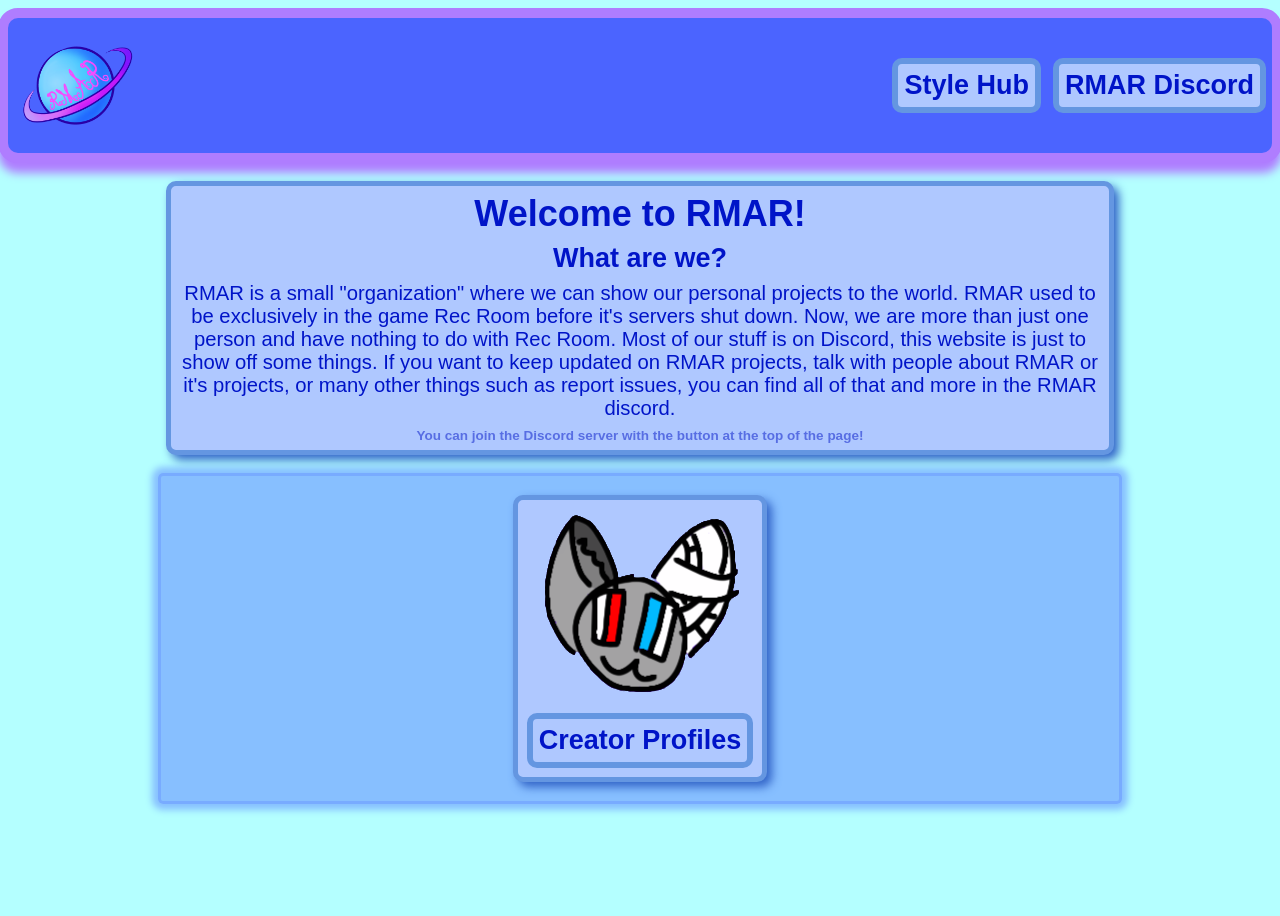
<file: index.html>
<!DOCTYPE html>
<html>
<head>
    <title>RMAR Home</title>
    <link rel="stylesheet" href="styles_main.css">
</head>
<body>

<!-- This is the banner. It has the links and the logo. -->

    <div class="banner">
        <img src="RMAR.png" alt="A light blue planet with neon magenta rings and swirly "RMAR" text." class="logo" style="margin-right: auto; margin-left: 0px;">
        <a href="example_hub.html" class="button">Style Hub</a>
        <br>
        <a href="https://discord.gg/sE2EfJB3ug" class="button">RMAR Discord<a>
    </div>
    <br>

    <div class="popup" style="width: 75%;">

<!-- "What are we?" section; -->

        <p class="title">Welcome to RMAR!</p>
        <p class="sub-title">What are we?</p>
        <p>RMAR is a small "organization" where we can show our personal projects to the world. RMAR used to be exclusively in the game Rec Room before it's servers shut down. Now, we are more than just one person and have nothing to do with Rec Room. Most of our stuff is on Discord, this website is just to show off some things. If you want to keep updated on RMAR projects, talk with people about RMAR or it's projects, or many other things such as report issues, you can find all of that and more in the RMAR discord.</p>
        <p class="note">You can join the Discord server with the button at the top of the page!</p>
    </div>

<!-- These root divs are the rows of links. Keep them at 75% width. -->
    <br>

    <div class="widget_row">
        <div class="popup" style="width: auto; height: auto;">
            <img src="lil_fucker.png" alt="Furry :3" style="width: auto; height: auto;">
            <a href="profile_hub.html" class="button">Creator Profiles</a>
        </div>
    </div>
</body>
</html>
</file>
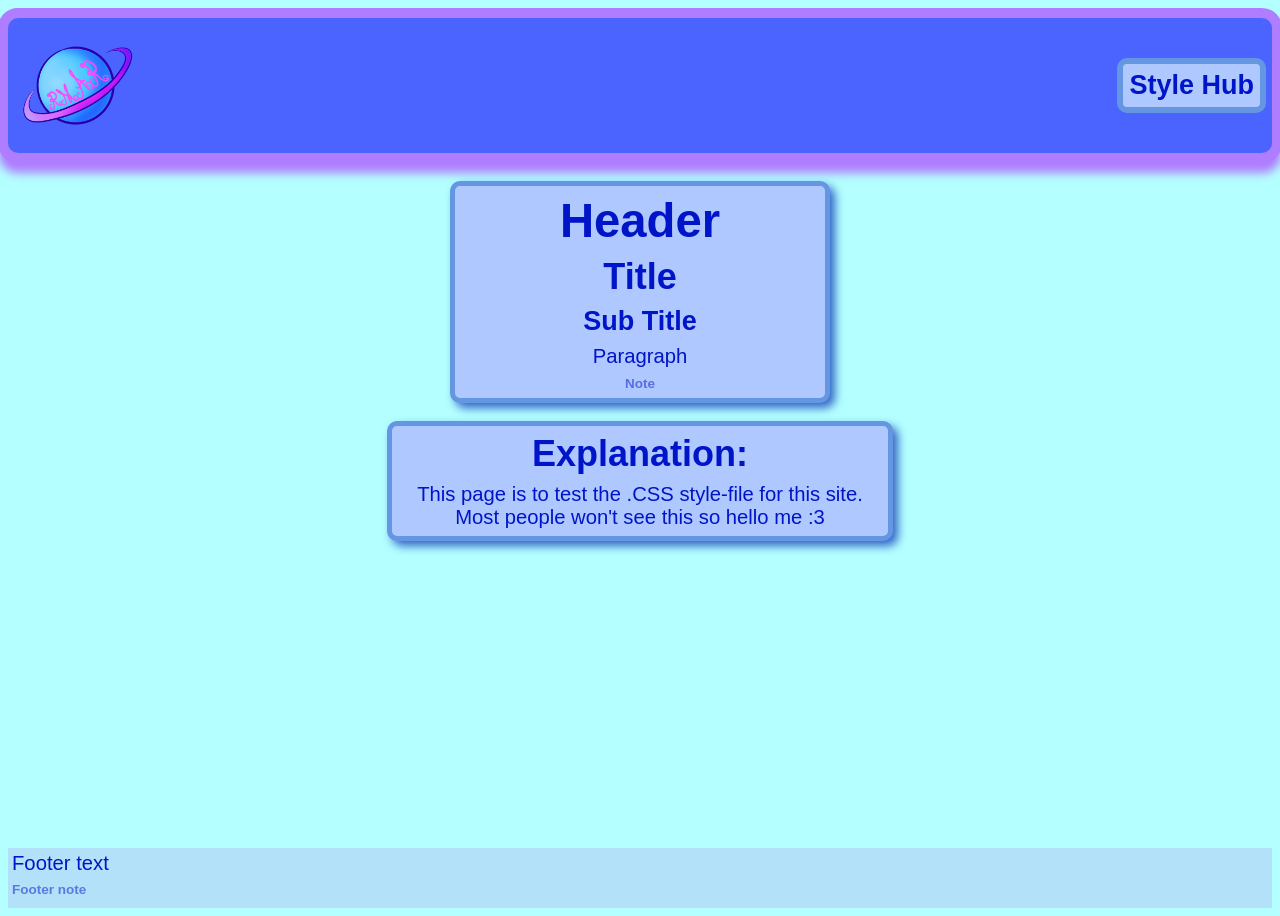
<file: example.html>
<!DOCTYPE html>
<html>
<head>
        <title>Example page</title>
        <link rel="stylesheet" href="styles_main.css">
</head>
<body>

<!-- This is the banner. It's normally used at the top of the page but that's not required. -->

    <div class="banner">
        <img src="RMAR.png" alt="A light blue planet with neon magenta rings and swirly "RMAR" text." class="logo" style="margin-left: 0px; margin-right: auto;">
        <a href="example_hub.html" class="button">Style Hub</a>
    </div>
    <br>

<!-- This showcases both the custom font sizes named after their purpose instead of just <h1> or <p>. It is housed inside a "popup" which is used for things like articles. -->

    <div class="popup" style="width: 30%;">
        <p class="header">Header</p>
        <p class="title">Title</p>
        <p class="sub-title">Sub Title</p>
        <p>Paragraph</p>
        <p class="note">Note</p>
    </div>
    <br>

<!-- This is just the explanation for this page. Try to keep this at the bottom above the footer. -->

    <div class="popup" style="width: 40%;">
        <p class="title">Explanation:</p>
        <p>This page is to test the .CSS style-file for this site. Most people won't see this so hello me :3</p>
    </div>

<!-- This is the footer. It shows the credits, copyright, and anything like that. -->

    <br>
    <div class="footer">
        <p>Footer text</p>
        <p class="note">Footer note<p>
    <div>
</body>
</html>
</file>
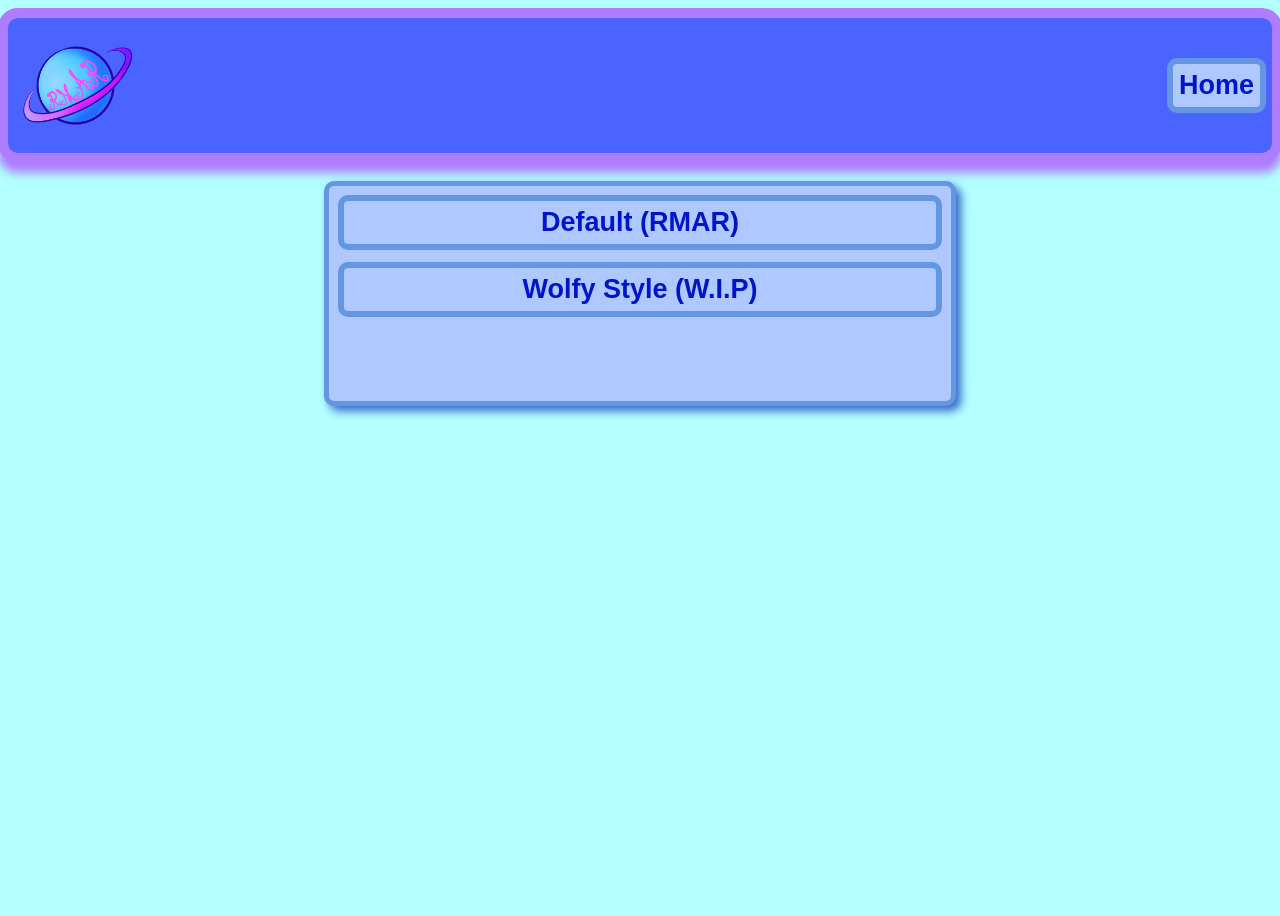
<file: example_hub.html>
<!DOCTYPE html>
<html>
<head>
    <title>Example Hub</title>
    <link rel="stylesheet" href="styles_main.css">
</head>
<body>
    <div class="banner">
        <img src="RMAR.png" alt="A light blue planet with neon magenta rings and swirly "RMAR" text." class="logo">
        <a href="rmar_home.html" class="button">Home</a>
    </div>
    <br>
    <div class="popup" style="width: 50%; height: 25%; justify-content: flex-start;">
        <a href="example.html" class="button">Default (RMAR)</a>
        <a href="example_wolfy.html" class="button">Wolfy Style (W.I.P)</a>
    </div>
</body>
</html>
</file>
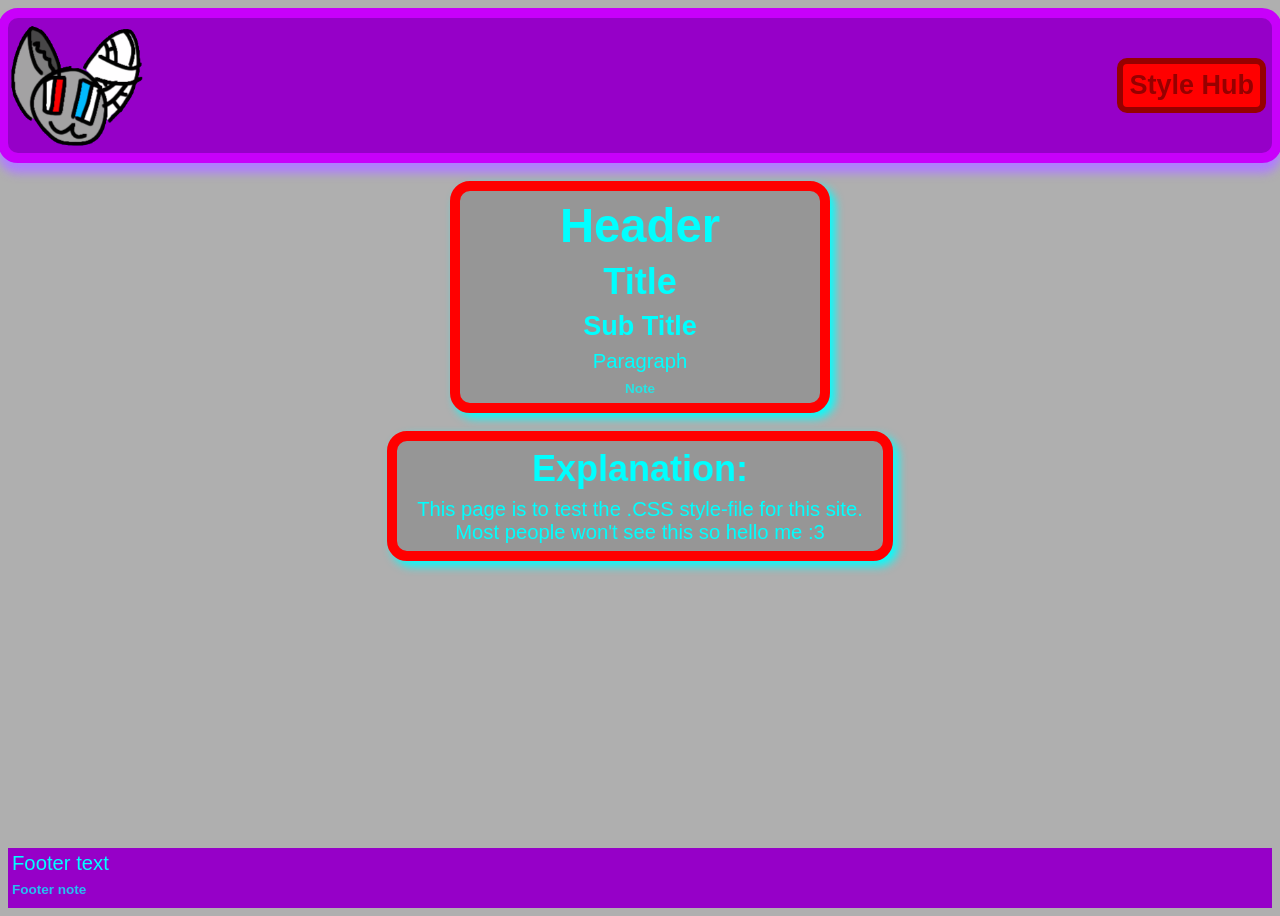
<file: example_wolfy.html>
<!DOCTYPE html>
<html>
<head>
        <title>Example page</title>
        <link rel="stylesheet" href="styles_wolfy.css">
</head>
<body>

<!-- This is the banner. It's normally used at the top of the page but that's not required. -->

    <div class="banner">
        <img src="lil_fucker.png" alt="A light blue planet with neon magenta rings and swirly "RMAR" text." class="logo" style="margin-left: 0px; margin-right: auto;">
        <a href="example_hub.html" class="button">Style Hub</a>
    </div>
    <br>

<!-- This showcases both the custom font sizes named after their purpose instead of just <h1> or <p>. It is housed inside a "popup" which is used for things like articles. -->

    <div class="popup" style="width: 30%;">
        <p class="header">Header</p>
        <p class="title">Title</p>
        <p class="sub-title">Sub Title</p>
        <p>Paragraph</p>
        <p class="note">Note</p>
    </div>
    <br>

<!-- This is just the explanation for this page. Try to keep this at the bottom above the footer. -->

    <div class="popup" style="width: 40%;">
        <p class="title">Explanation:</p>
        <p>This page is to test the .CSS style-file for this site. Most people won't see this so hello me :3</p>
    </div>

<!-- This is the footer. It shows the credits, copyright, and anything like that. -->

    <br>
    <div class="footer">
        <p>Footer text</p>
        <p class="note">Footer note<p>
    <div>
</body>
</html>
</file>
<file: styles_main.css>
body {
    background-color: rgb(180, 255, 255);
    text-align: center;
    display: flex;
    flex-direction: column;
    justify-content: flex-start;
    align-items: center;
    height: 100vh;
}
.popup {
    background-color: rgb(175, 200, 255);
    border-color: rgb(100, 150, 225);
    border-width: 5px;
    border-style: solid;
    border-radius: 10px;
    padding: 3px;
    box-sizing: border-box;
    box-shadow: 5px 5px 10px rgb(50, 100, 200);
    display: flex;
    flex-direction: column;
    justify-content: center;
    text-align: center;
    margin-left: auto;
    margin-right: auto;
}
.banner {
    display: flex;
    justify-content: center;
    align-items: center;
    flex-direction: row;
    background-color: rgb(75, 100, 255);
    width: 100%;
    height: 15vh;
    border-color: rgb(175, 125, 255);
    border-width: 10px;
    border-style: solid;
    box-sizing: content-box;
    border-radius: 20px;
    box-shadow: 0px 10px 10px rgb(175, 125, 255);
}
.header {
    font-size: 5.25vmin;
    font-weight: 800;
}
.title {
    font-size: 4vmin;
    font-weight: 700;
}
.sub-title {
    font-size: 3vmin;
    font-weight: 600;
}
.note {
    font-size: 1.5vmin;
    font-weight: 900;
    color: rgba(0, 20, 200, 0.5)
}
p {
    font-size: 2.25vmin;
    font-weight:500;
    padding: 3px;
    margin: 1px;
    font-family: Arial, Georgia, sans-serif;
    color: rgb(0, 20, 200)
}
.footer {
    background-color: rgb(180, 225, 250);
    width: 100%;
    margin-top: auto;
    text-align: left;
}
.logo {
    width: 15vmin;
    height: 15vmin;
    margin-left: 0px;
    margin-right: auto;
}
.button {
    background-color: rgb(175, 200, 255);
    border-color: rgb(100, 150, 225);
    border-style: solid;
    border-width: 6px;
    border-radius: 10px;
    padding: 6px;
    font-size: 3vmin;
    font-weight: 700;
    font-family: Arial, Georgia, sans-serif;
    color: rgb(0, 20, 200);
    text-decoration: none;
    margin: 6px
}
.button:hover {
    background-color: rgb(255, 175, 255);
    border-color: rgb(255, 100, 200);
    border-style: solid;
    border-width: 6px;
    border-radius: 10px;
    padding: 10px;
    font-size: 3.1vmin;
    font-weight: 700;
    font-family: Arial, Georgia, sans-serif;
    color: rgb(120, 20, 200);
    text-decoration: none;
    margin: 6px;
    box-shadow: 0px 0px 7px 5px rgb(75, 175, 255);
}
.widget_row {
    width: 75%;
    height: 35%;
    display: flex;
    flex-direction: row;
    jusify-content: center;
    align-items: center;
    padding: 5px;
    box-shadow: 0px 0px 7px 6px rgba(0, 0, 255, 0.25);
    background-color: rgba(0, 0, 255, 0.25);
    border-color: rgba(0, 0, 255, 0.1);
    border-width: 3px;
    border-radius: 5px;
    border-style: solid;
}
</file>
<file: styles_wolfy.css>
body {
    background-color: rgb(175, 175, 175);
    text-align: center;
    display: flex;
    flex-direction: column;
    justify-content: flex-start;
    align-items: center;
    height: 100vh;
}
.popup {
    background-color: rgb(150, 150, 150);
    border-color: rgb(255, 0, 0);
    border-width: 10px;
    border-style: solid;
    border-radius: 20px;
    padding: 3px;
    box-sizing: border-box;
    box-shadow: 5px 5px 10px rgb(0, 255, 255);
    display: flex;
    flex-direction: column;
    justify-content: center;
    text-align: center;
    margin-left: auto;
    margin-right: auto;
}
.banner {
    display: flex;
    justify-content: center;
    align-items: center;
    flex-direction: row;
    background-color: rgb(150, 0, 200);
    width: 100%;
    height: 15vh;
    border-color: rgb(200, 0, 250);
    border-width: 10px;
    border-style: solid;
    box-sizing: content-box;
    border-radius: 20px;
    box-shadow: 0px 10px 10px rgb(175, 125, 255);
}
.header {
    font-size: 5.25vmin;
    font-weight: 800;
}
.title {
    font-size: 4vmin;
    font-weight: 700;
}
.sub-title {
    font-size: 3vmin;
    font-weight: 600;
}
.note {
    font-size: 1.5vmin;
    font-weight: 900;
    color: rgba(0, 255, 255, 0.75)
}
p {
    font-size: 2.25vmin;
    font-weight:500;
    padding: 3px;
    margin: 1px;
    font-family: Arial, Georgia, sans-serif;
    color: rgb(0, 255, 255)
}
.footer {
    background-color: rgb(150, 0, 200);
    width: 100%;
    margin-top: auto;
    text-align: left;
}
.logo {
    width: 15vmin;
    height: 15vmin;
    margin-left: 0px;
    margin-right: auto;
}
.button {
    background-color: rgb(255, 0, 0);
    border-color: rgb(150, 0, 0);
    border-style: solid;
    border-width: 6px;
    border-radius: 10px;
    padding: 6px;
    font-size: 3vmin;
    font-weight: 700;
    font-family: Arial, Georgia, sans-serif;
    color: rgb(150, 0, 0);
    text-decoration: none;
    margin: 6px
}
.button:hover {
    background-color: rgb(0, 255, 255);
    border-color: rgb(0, 50, 255);
    border-style: solid;
    border-width: 6px;
    border-radius: 10px;
    padding: 10px;
    font-size: 3.1vmin;
    font-weight: 700;
    font-family: Arial, Georgia, sans-serif;
    color: rgb(0, 50, 255);
    text-decoration: none;
    margin: 6px;
    box-shadow: 0px 0px 7px 5px rgb(255, 0, 0);
}
</file>
